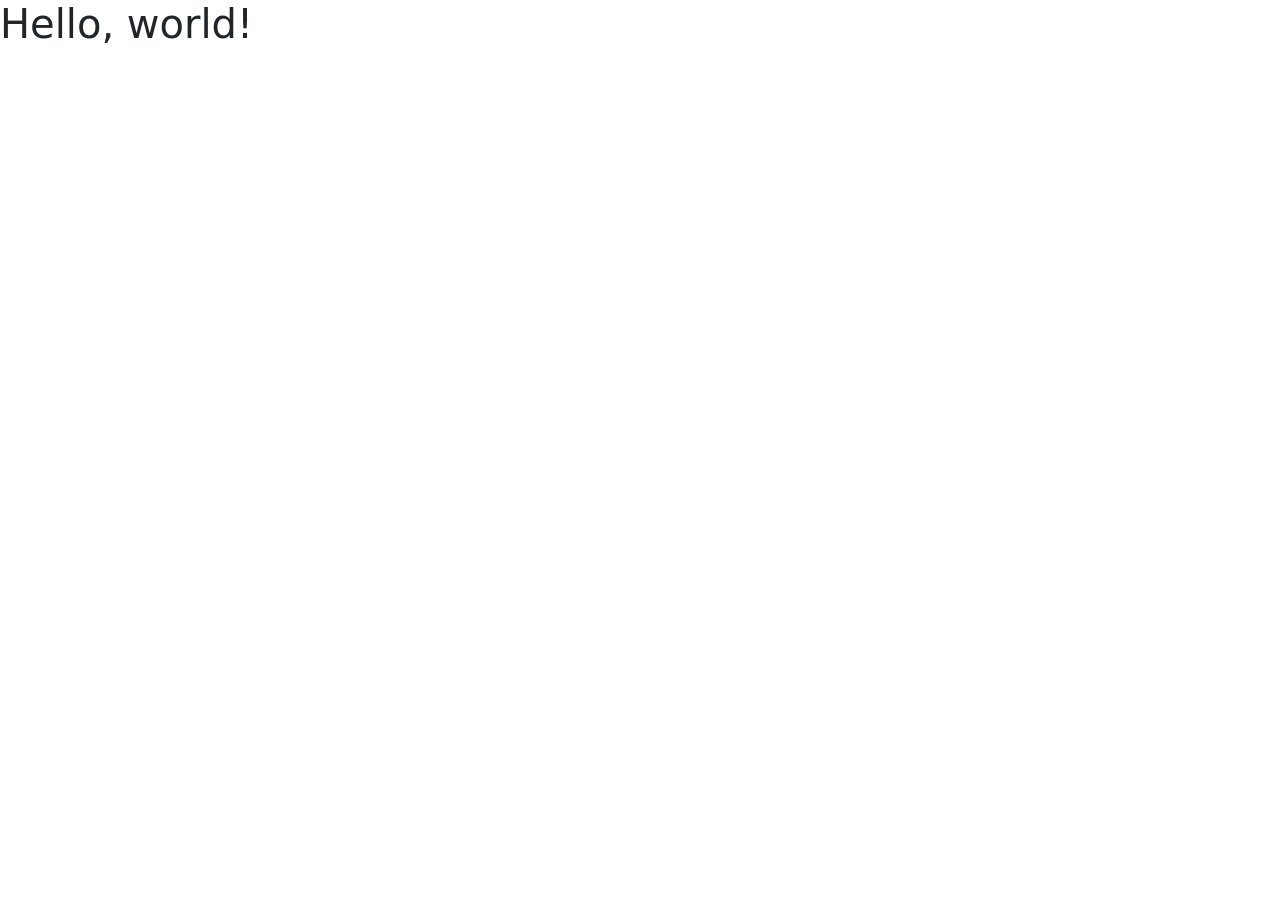
<file: index.html>
<!doctype html>
<html lang="en">
  <head>
    <meta charset="utf-8">
    <meta name="viewport" content="width=device-width, initial-scale=1">
    <title>Bootstrap demo</title>
    <link href="https://cdn.jsdelivr.net/npm/bootstrap@5.3.0/dist/css/bootstrap.min.css" rel="stylesheet" integrity="sha384-9ndCyUaIbzAi2FUVXJi0CjmCapSmO7SnpJef0486qhLnuZ2cdeRhO02iuK6FUUVM" crossorigin="anonymous">
  </head>
  <body>
    <h1>Hello, world!</h1>
    <script type="text/javascript" src="./js/main.js"></script>
    <script src="https://cdn.jsdelivr.net/npm/bootstrap@5.3.0/dist/js/bootstrap.bundle.min.js" integrity="sha384-geWF76RCwLtnZ8qwWowPQNguL3RmwHVBC9FhGdlKrxdiJJigb/j/68SIy3Te4Bkz" crossorigin="anonymous"></script>
  </body>
</html>
</file>
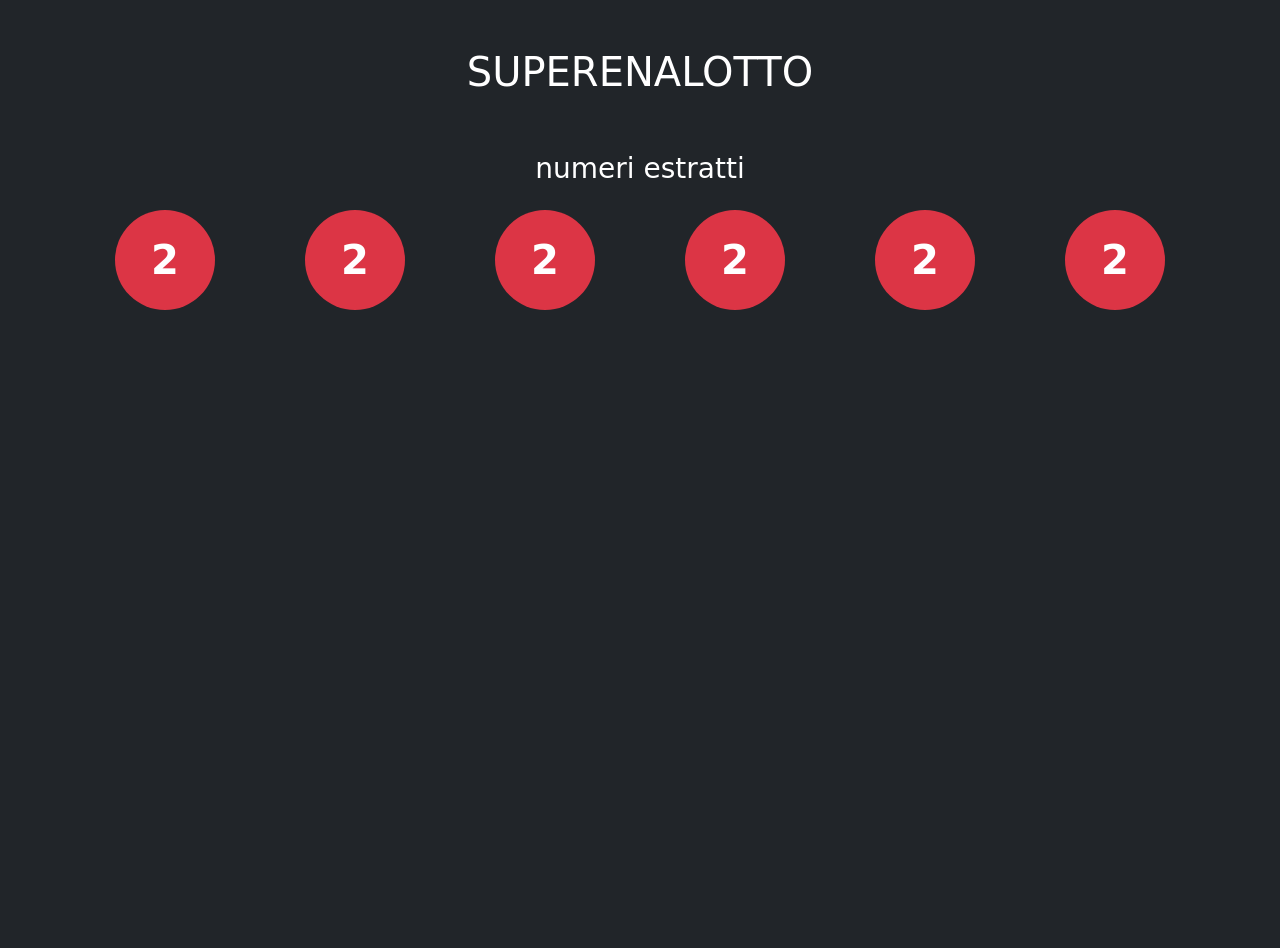
<file: bonus1.html>
<!doctype html>
<html lang="en">

<head>
    <meta charset="utf-8">
    <meta name="viewport" content="width=device-width, initial-scale=1">
    <title>Bootstrap demo</title>
    <link href="https://cdn.jsdelivr.net/npm/bootstrap@5.3.0/dist/css/bootstrap.min.css" rel="stylesheet"
        integrity="sha384-9ndCyUaIbzAi2FUVXJi0CjmCapSmO7SnpJef0486qhLnuZ2cdeRhO02iuK6FUUVM" crossorigin="anonymous">
    <link rel="stylesheet" href="./css/style.css">
</head>

<body class="bg-dark ">
    <div class="container my-5 bg-transparent text-white">
        <div class="row ">
            <div class="col-12">
                <h1 class="text-center ">SUPERENALOTTO</h1>
            </div>

        </div>
        <div class="row mt-5">
            <div class="col">
                <h3 class="text-center">numeri estratti</h3>
            </div>
        </div>
        <div class="row mb-5 h_100 mt-3">
            <div class="col-2 ">
                <div class=" rounded-circle w_100 h-100 bg-danger mx-auto d-flex align-items-center justify-content-center" id="box-1">
                    <p id="palla-1" class="m-0 fw-bold fs-1"></p>
                </div>
            </div>
            <div class="col-2 ">
                <div class=" rounded-circle w_100 h-100 bg-danger mx-auto d-flex align-items-center justify-content-center" id="box-2" >
                    <p id="palla-2" class="m-0 fw-bold fs-1"></p>
                </div>
            </div>
            <div class="col-2 ">
                <div class=" rounded-circle w_100 h-100 bg-danger mx-auto d-flex align-items-center justify-content-center" id="box-3">
                    <p id="palla-3" class="m-0 fw-bold fs-1"></p>
                </div>
            </div>
            <div class="col-2 ">
                <div class=" rounded-circle w_100 h-100 bg-danger mx-auto d-flex align-items-center justify-content-center" id="box-4">
                    <p id="palla-4" class="m-0 fw-bold fs-1"></p>
                </div>
            </div>
            <div class="col-2 ">
                <div class=" rounded-circle w_100 h-100 bg-danger mx-auto d-flex align-items-center justify-content-center" id="box-5">
                    <p id="palla-5" class="m-0 fw-bold fs-1"></p>
                </div>
            </div>
            <div class="col-2 ">
                <div class=" rounded-circle w_100 h-100 bg-danger mx-auto d-flex align-items-center justify-content-center" id="box-6">
                    <p id="palla-6" class="m-0 fw-bold fs-1"></p>
                </div>
            </div>
        </div>
    </div>
    <script type="text/javascript" src="./js/main_bonus1.js"></script>
    <script src="https://cdn.jsdelivr.net/npm/bootstrap@5.3.0/dist/js/bootstrap.bundle.min.js"
        integrity="sha384-geWF76RCwLtnZ8qwWowPQNguL3RmwHVBC9FhGdlKrxdiJJigb/j/68SIy3Te4Bkz"
        crossorigin="anonymous"></script>
</body>

</html>
</file>
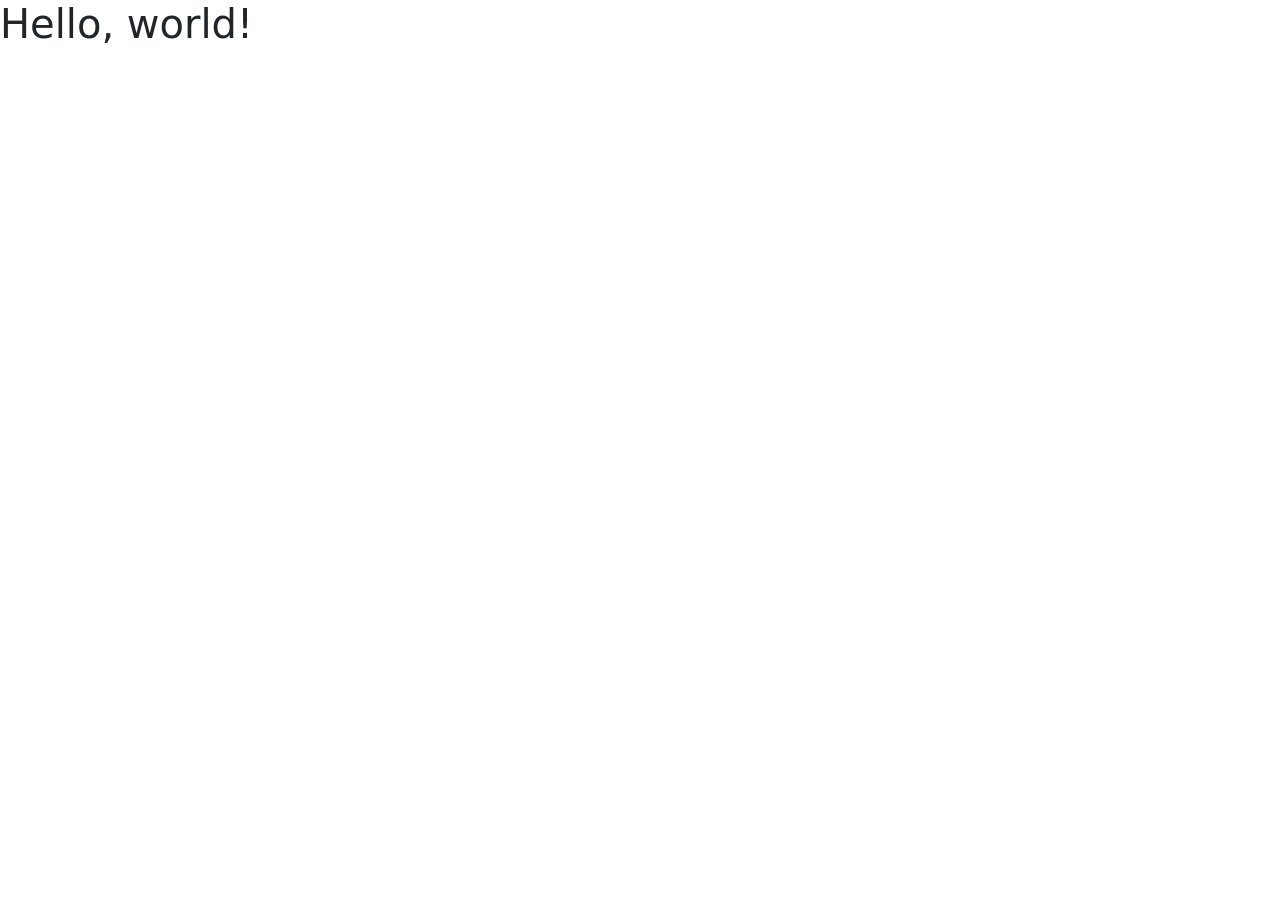
<file: bonus4.html>
<!doctype html>
<html lang="en">
  <head>
    <meta charset="utf-8">
    <meta name="viewport" content="width=device-width, initial-scale=1">
    <title>Bootstrap demo</title>
    <link href="https://cdn.jsdelivr.net/npm/bootstrap@5.3.0/dist/css/bootstrap.min.css" rel="stylesheet" integrity="sha384-9ndCyUaIbzAi2FUVXJi0CjmCapSmO7SnpJef0486qhLnuZ2cdeRhO02iuK6FUUVM" crossorigin="anonymous">
  </head>
  <body>
    <h1>Hello, world!</h1>
    <script type="text/javascript" src="./js/main_bonus4.js"></script>
    <script src="https://cdn.jsdelivr.net/npm/bootstrap@5.3.0/dist/js/bootstrap.bundle.min.js" integrity="sha384-geWF76RCwLtnZ8qwWowPQNguL3RmwHVBC9FhGdlKrxdiJJigb/j/68SIy3Te4Bkz" crossorigin="anonymous"></script>
  </body>
</html>
</file>
<file: css/style.css>
.w_25vh{
    width: 25vh;
}
.w_100{
    width: 100px;
}
.h_100{
    height: 100px;
}
body{
    height: 100vh;
}

/* .square {
    width: 100%;
    padding-bottom: 100%;
    background-color: #ccc;
  } */
</file>
